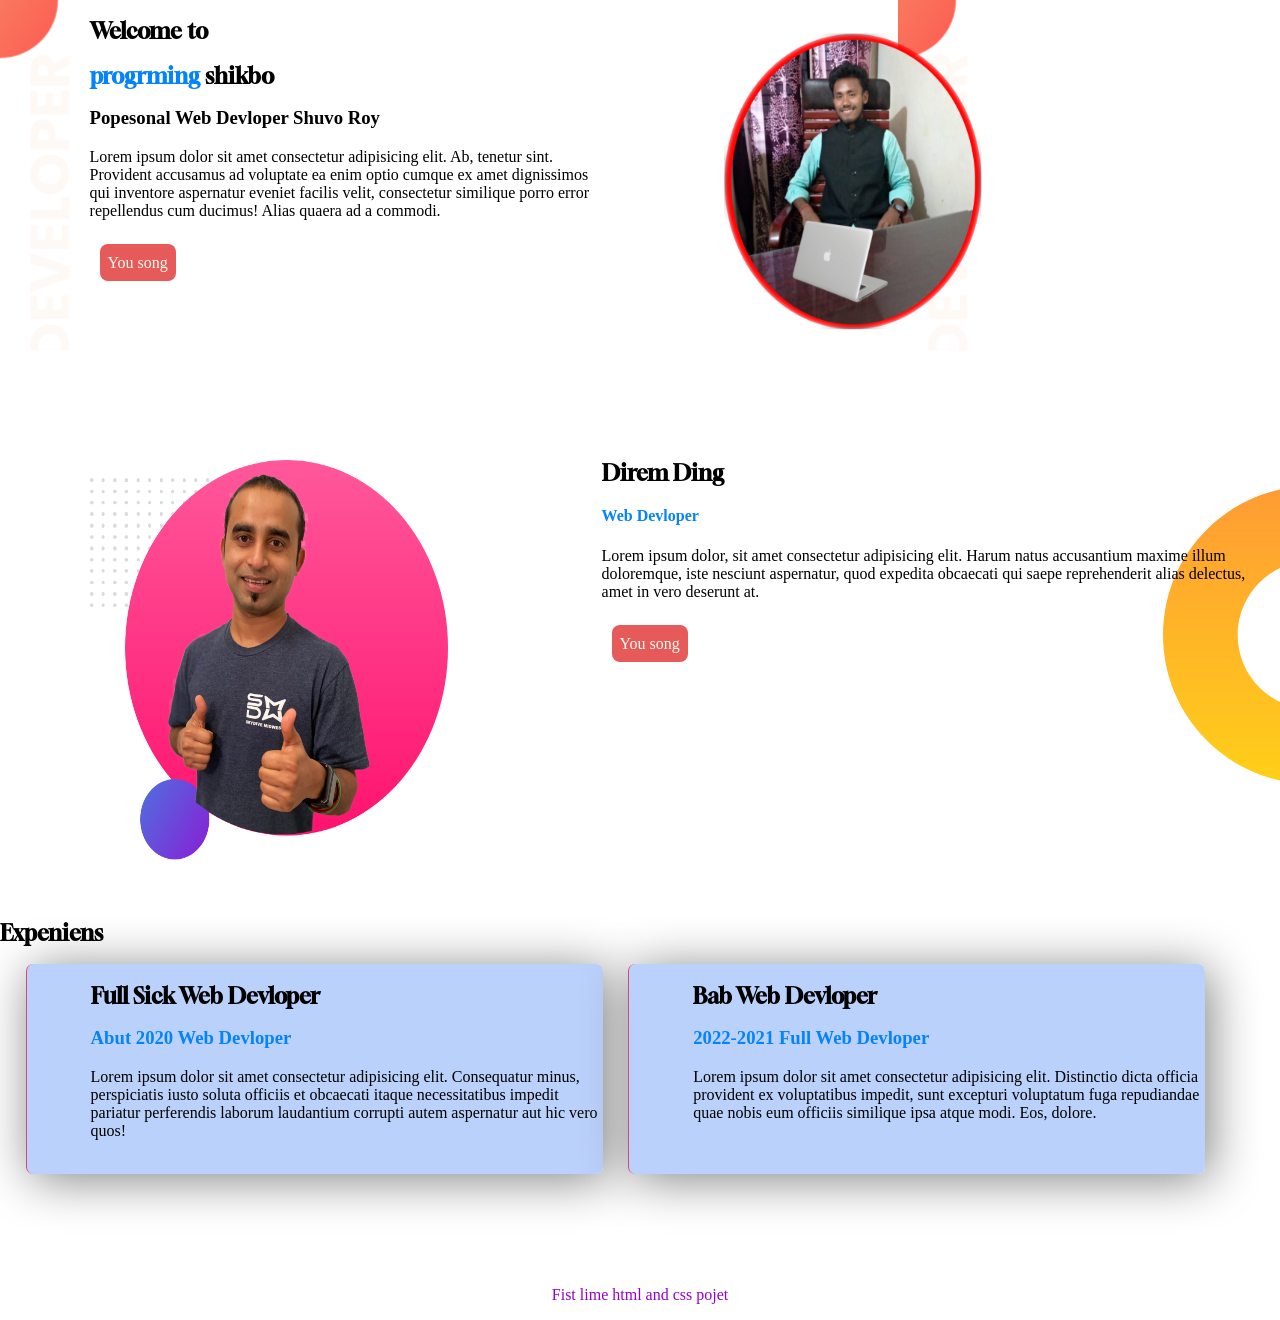
<file: index.html>
<!DOCTYPE html>
<html lang="en">
<head>
    <meta charset="UTF-8">
    <meta http-equiv="X-UA-Compatible" content="IE=edge">
    <meta name="viewport" content="width=device-width, initial-scale=1.0">
    <title>Web Devloper</title>
    <link rel="stylesheet" href="style.css">
    <link rel="preconnect" href="https://fonts.googleapis.com">
<link rel="preconnect" href="https://fonts.gstatic.com" crossorigin>
<link href="https://fonts.googleapis.com/css2?family=Gloock&family=Josefin+Sans:ital,wght@1,200;1,500;1,600&display=swap" rel="stylesheet">
</head>
<body>
    <section class="top-benar">
        <div class="heft-width">
          <h1>Welcome to</h1>
          <h1><span class="span">progrming</span> shikbo</h1>
          <h3>Popesonal Web Devloper Shuvo Roy</h3>
          <p>Lorem ipsum dolor sit amet consectetur adipisicing elit. Ab, tenetur sint. Provident accusamus ad voluptate ea enim optio cumque ex amet dignissimos qui inventore aspernatur eveniet facilis velit, consectetur similique porro error repellendus cum ducimus! Alias quaera ad a commodi.</p><br>
          <a class="link"href="https://www.youtube.com/watch?v=RdYdvtFaILs&list=RDhPPpi_RijnU&index=12"target="-black">You song</a>
        </div>
        <div class="heft-width">
            <img  src="img/shvuo.png" alt="jhankar">
        </div>
    </section>
    <section class="drem">
        <div class="heft-width">
            <img src="img/jhankar2.png">
        </div>
        <div>
            <h1>Direm Ding</h1>
            <h4 class="span">Web Devloper</h4>
            <p>Lorem ipsum dolor, sit amet consectetur adipisicing elit. Harum natus accusantium maxime illum doloremque, iste nesciunt aspernatur, quod expedita obcaecati qui saepe reprehenderit alias delectus, amet in vero deserunt at.</p><br>
            <a class="link"href="https://www.youtube.com/watch?v=RdYdvtFaILs&list=RDhPPpi_RijnU&index=12"target="-black">You song</a>
        </div> 
    </section>
    <section class="area">
        <h1>Expeniens</h1>
        <div class="heft-width border">
            <h1>Full Sick Web Devloper</h1>
            <h3 class="span">Abut 2020 Web Devloper</h3>
            <p>Lorem ipsum dolor sit amet consectetur adipisicing elit. Consequatur minus, perspiciatis iusto soluta officiis et obcaecati itaque necessitatibus impedit pariatur perferendis laborum laudantium corrupti autem aspernatur aut hic vero quos!
            </p>

        </div>
        <div class="heft-width border">
            <h1>Bab Web Devloper</h1>
            <h3 class="span">2022-2021 Full Web Devloper</h3>
            <p>Lorem ipsum dolor sit amet consectetur adipisicing elit. Distinctio dicta officia provident ex voluptatibus impedit, sunt excepturi voluptatum fuga repudiandae quae nobis eum officiis similique ipsa atque modi. Eos, dolore.</p>
        </div>
    </section> 
    <footer>
        <p>Fist lime html and css pojet</p>
    </footer>
</file>
<file: style.css>
body{
    margin:0px;
   
}

h1{
    font-size:22px;
    font-family: 'Gloock', serif;
}
.span{
    color: rgb(4, 131, 250);
}
.heft-width{
    width: 40%;
    float: left;
    padding-left: 5%;
    margin-left: 2%;
}
.heft-width img{
    width:70%;
    height:400px;
}
.top-benar{
   
    background-image: url(img/top-banner.png);
    margin-bottom:110px;
}
section{
    height:350px;
}
.link{
    text-decoration: none;
    padding: 10px 8px;
    margin: 8px 10px;
    background-color: rgb(231, 90, 90);
    color: honeydew;
    border-radius: 8px;
}
.drem{
    background-image: url(img/dream-bg.png);
    background-repeat: no-repeat;
    background-position: right;
    margin-bottom: 110px;
   
}
.border{
    box-shadow: 5px 5px 50px gray;
    border-radius: 7px;
    height: 60%;
    background-color: rgba(182, 207, 252, 0.944);
    border-left:1px solid rgba(238, 14, 59, 0.705);
}
footer{
    text-align: center;
    color: darkviolet;
}
</file>
